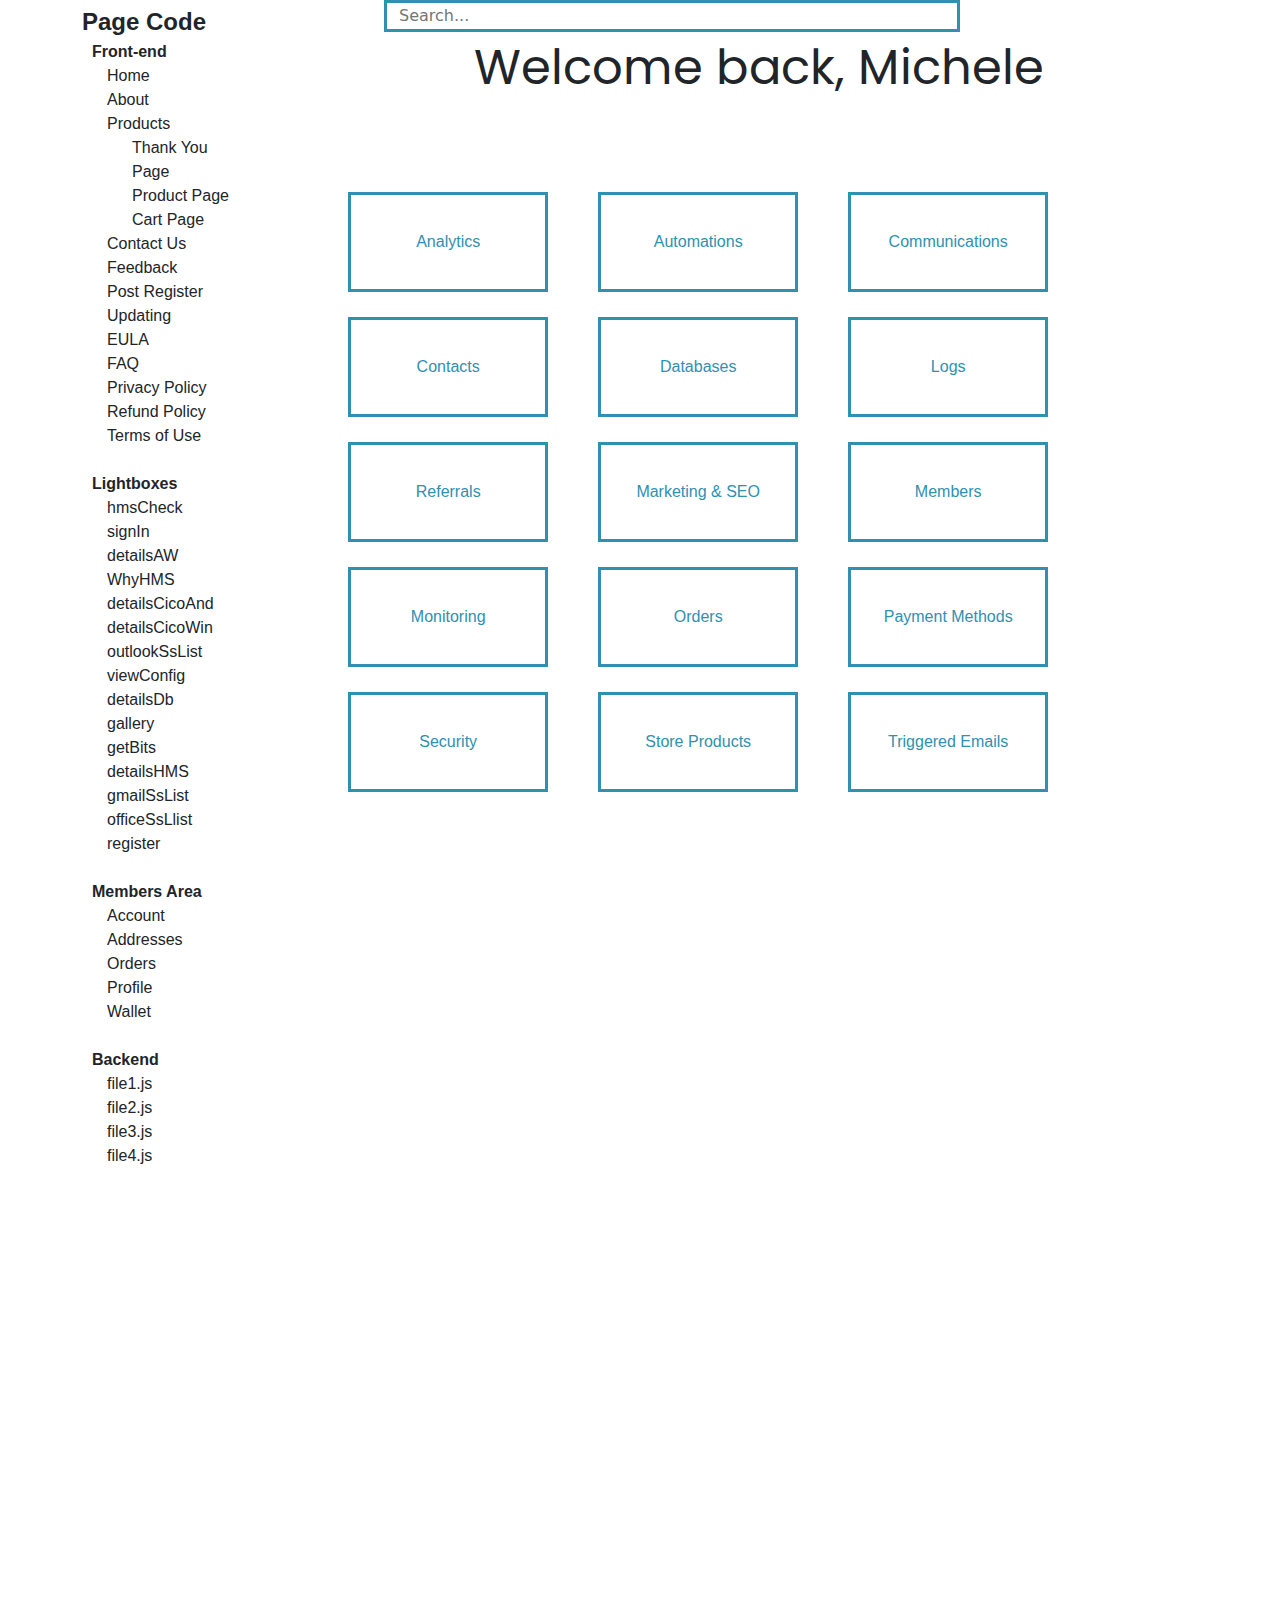
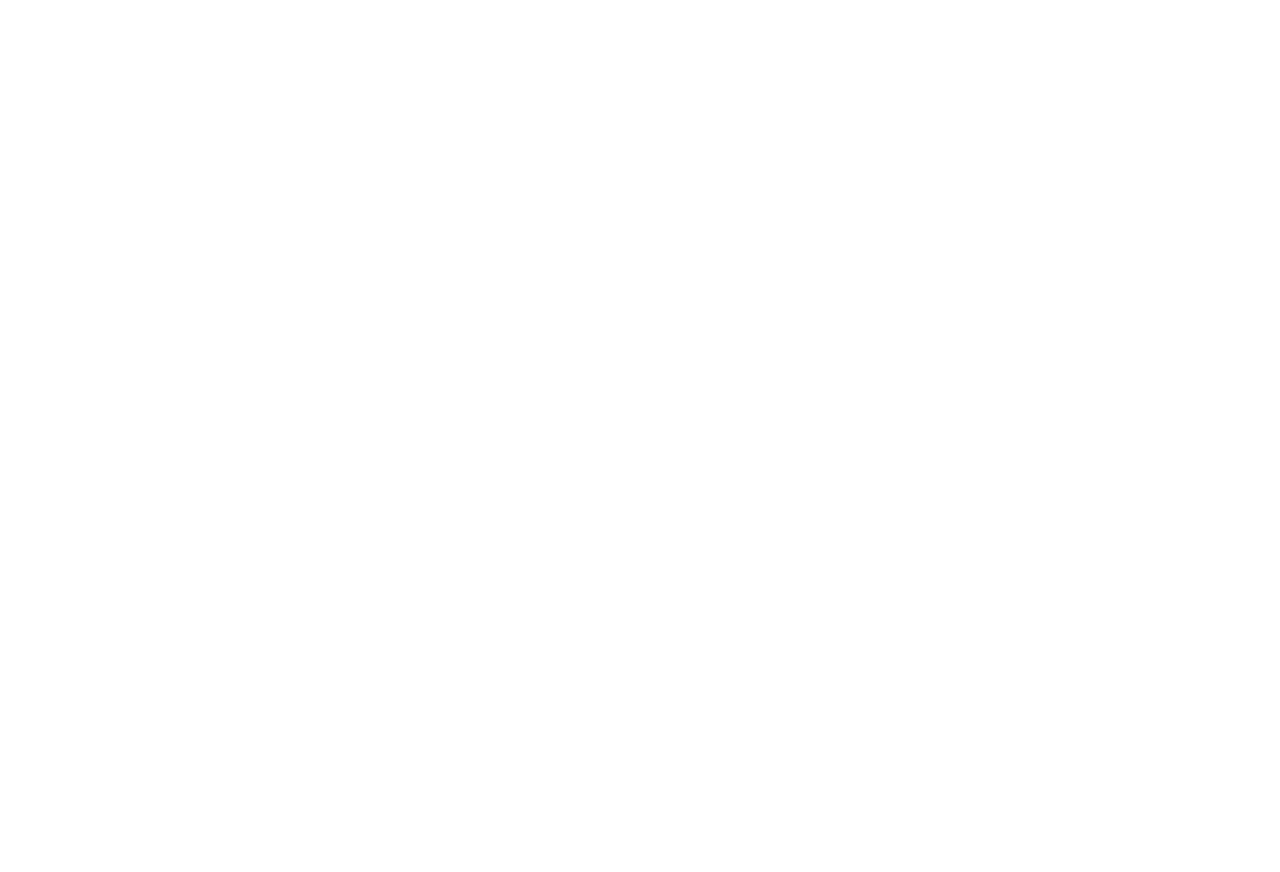
<file: index.html>
<!DOCTYPE html>
<html lang="en">

<head>
    <meta charset="UTF-8">
    <meta name="viewport" content="width=device-width, initial-scale=1">
    <title>Bootstrap Website</title>
    <link rel="preconnect" href="https://fonts.googleapis.com">
    <link rel="preconnect" href="https://fonts.gstatic.com" crossorigin>
    <link href="https://fonts.googleapis.com/css2?family=Poppins:wght@300&display=swap" rel="stylesheet">
    <link rel="stylesheet" href="style.css">
    <link rel="stylesheet" href="https://srv487-files.hstgr.io/225f5bd2b734341e/files/public_html/css/ResetCss.css">
    <link href="https://cdn.jsdelivr.net/npm/bootstrap@5.0.2/dist/css/bootstrap.min.css" rel="stylesheet">
    <script src="https://cdn.jsdelivr.net/npm/bootstrap@5.0.2/dist/js/bootstrap.bundle.min.js"></script>
</head>

<body>
    <div class="searchPerimeter">
        <input class="search" type="text" placeholder="Search...">
        <!-- <button class="btn btn-outline-success" type="submit">Search</button> -->
    </div>

    <p class="greeting">Welcome back, Michele</p>

    <div class="container mainContainer"><span style="font-size: 1.5em; font-weight: 600; width: 12vw;">Page Code</span>
        <section id="section1">
            <div class="linkHdr">Front-end</div>
            <div class="mr25">Home</div>
            <div class="mr25">About</div>
            <div class="mr25">Products
                <div class="mr25">Thank You Page</div>
                <div class="mr25">Product Page</div>
                <div class="mr25">Cart Page</div>
            </div>
            <div class="mr25">Contact Us</div>
            <div class="mr25">Feedback</div>
            <div class="mr25">Post Register</div>
            <div class="mr25">Updating</div>
            <div class="mr25">EULA</div>
            <div class="mr25">FAQ</div>
            <div class="mr25">Privacy Policy</div>
            <div class="mr25">Refund Policy</div>
            <div class="mr25">Terms of Use</div>
            <br>

            <div class="linkHdr">Lightboxes</div>
            <div class="mr25">hmsCheck</div>
            <div class="mr25">signIn</div>
            <div class="mr25">detailsAW</div>
            <div class="mr25">WhyHMS</div>
            <div class="mr25">detailsCicoAnd</div>
            <div class="mr25">detailsCicoWin</div>
            <div class="mr25">outlookSsList</div>
            <div class="mr25">viewConfig</div>
            <div class="mr25">detailsDb</div>
            <div class="mr25">gallery</div>
            <div class="mr25">getBits</div>
            <div class="mr25">detailsHMS</div>
            <div class="mr25">gmailSsList</div>
            <div class="mr25">officeSsLlist</div>
            <div class="mr25">register</div>
            <br>

            <div class="linkHdr">Members Area</div>
            <div class="mr25">Account</div>
            <div class="mr25">Addresses</div>
            <div class="mr25">Orders</div>
            <div class="mr25">Profile</div>
            <div class="mr25">Wallet</div>
            <br>

            <div class="linkHdr">Backend</div>
            <div class="mr25">file1.js</div>
            <div class="mr25">file2.js</div>
            <div class="mr25">file3.js</div>
            <div class="mr25">file4.js</div>
            <br>
        </section>

        <div class="container-lg">
            <section id="section2">
                <div class="container2">
                    <div><button type="button" class="myStyle">Analytics</button></div>
                    <div><button type="button" class="myStyle">Automations</button></div>
                    <div><button type="button" class="myStyle">Communications</button></div>
                </div>
                <div class="container3">
                    <div><button type="button" class="myStyle">Contacts</button></div>
                    <div><button type="button" class="myStyle">Databases</button></div>
                    <div><button type="button" class="myStyle">Logs</button></div>
                </div>
                <div class="container4">
                    <div><button type="button" class="myStyle">Referrals</button></div>
                    <div><button type="button" class="myStyle">Marketing & SEO</button></div>
                    <div><button type="button" class="myStyle">Members</button></div>
                </div>
                <div class="container5">
                    <div><button type="button" class="myStyle">Monitoring</button></div>
                    <div><button type="button" class="myStyle">Orders</button></div>
                    <div><button type="button" class="myStyle">Payment Methods</button></div>
                </div>
                <div class="container6">
                    <div><button type="button" class="myStyle">Security</button></div>
                    <div><button type="button" class="myStyle">Store Products</button></div>
                    <div><button type="button" class="myStyle">Triggered Emails</button></div>
            </section>
        </div>
    </div>
    <script src="https://cdn.jsdelivr.net/npm/bootstrap@5.3.2/dist/js/bootstrap.bundle.min.js" integrity="sha384-C6RzsynM9kWDrMNeT87bh95OGNyZPhcTNXj1NW7RuBCsyN/o0jlpcV8Qyq46cDfL" crossorigin="anonymous"></script>
    <script src="https://cdn.jsdelivr.net/npm/@popperjs/core@2.11.8/dist/umd/popper.min.js" integrity="sha384-I7E8VVD/ismYTF4hNIPjVp/Zjvgyol6VFvRkX/vR+Vc4jQkC+hVqc2pM8ODewa9r" crossorigin="anonymous"></script>
    <script src="https://cdn.jsdelivr.net/npm/bootstrap@5.3.2/dist/js/bootstrap.min.js" integrity="sha384-BBtl+eGJRgqQAUMxJ7pMwbEyER4l1g+O15P+16Ep7Q9Q+zqX6gSbd85u4mG4QzX+" crossorigin="anonymous"></script>
</body>

</html>
</file>
<file: style.css>
.mainContainer {
    display: flex;
    font-family: Arial, Helvetica, sans-serif;
    display: flex;
    flex-direction: row;
    justify-content: flex-start;
    flex-wrap: wrap;
    margin-top: -100px;
    width: 100vw;
}
.cart {
    width: 50px;
    float: right;
}
.container {
    display: flex;
    flex-direction: column;
    flex-wrap: nowrap;
}
.container2 {
    display: flex;
    flex-direction: row;
    flex-wrap: nowrap;
    align-content: flex-start;
    margin: -1000px 0px 0px 75px;
}
.container3 {
    display: flex;
    flex-direction: row;
    flex-wrap: nowrap;
    align-content: flex-start;
    margin: 25px 0px 0px 75px;
}
.container4 {
    display: flex;
    flex-direction: row;
    flex-wrap: nowrap;
    align-content: flex-start;
    margin: 25px 0px 0px 75px;
}
.container5 {
    display: flex;
    flex-direction: row;
    flex-wrap: nowrap;
    align-content: flex-start;
    margin: 25px 0px 0px 75px;
}
.container6 {
    display: flex;
    flex-direction: row;
    flex-wrap: nowrap;
    align-content: flex-start;
    margin: 25px 0px 0px 75px;
}
.greeting {
    font-family: 'Poppins', sans-serif;
    font-size: 3em;
    width: 25vw;
    margin: 30px 0px 0px 37%;
    display: inline;
}
.linkHdr {
    font-weight: 600;
    font-size: 1em;
    margin-left: 10px;
}
.mr25 {
    margin-left: 25px;
}
.myStyle {
    margin-right: 50px;
    width: 200px;
    height: 100px;
    background: white;
    border: 3px solid #2F90B0;
    color: #2F90B0;
}
.searchPerimeter {
    margin-left: 30%;
    margin-right: 25%;
    border: 3px solid #2F90B0;
}
.search {
    margin-left: 10px;
    border: none;  
}
#section1 {
    width: 12vw;
}
#section2 {
    margin-left: 14vw;
    margin: 0px 0px 0px 14vw;
    width: 50vw;
    height: 100vw;  
    padding: 0px;
    display: flex;
    flex-direction: column;
}
/* USER */
#contact {
    display: flex;
    flex-direction: column;
    margin: -500px 0px 0px 35vw;
    width: 30%;
    height: 200px;
}
.myNavStyle {
    font-size: 1.5em;
    margin-top: 300px;
    position: absolute;
    left: 50%;
    transform: translatex(-50%);
}
#profile {
    display: flex;
    flex-direction: row;
    flex-wrap: wrap;
    margin-left: 250px;
    margin-top: -150px;
    border: 2px solid purple;
    width: 300px;
    height: 500px;
    border-radius: 70px;
}
#profile img {
    width: 200px;
    height: 200px;
    margin-left: auto;
    margin-right: auto;
    margin-top: 50px;
    border-radius: 50%;
    display: flex;
}
.center {
    display: flex;
    flex-flow: column wrap;
    margin: -50px auto 0px auto;
    font-size: 1.5em;
    text-align: center;
    color: purple;
}
.searchUser {
    width: 25vw;
    display: flex;
    margin-left: auto;
    margin-right: auto;
    margin-top: 175px;
    border: 3px solid #2F90B0;
}
#section1 a {
    text-decoration: none;
    color: black;
    font-size: 1.2em;
}
#section1 a:visited, #section1 a:active {
    color: black;
}
#section1User {
    width: 12vw;
    text-decoration: none;
    color: black;
    font-size: 1.2em;
}
#socialMedia {
    margin: 23px 0px 0px 35vw;
    width: 400px;
    height: 200px;
    display: flex;
    flex-flow: column wrap;
}
.social {
    width: 25px;
    margin-top: 15px;
}
.socialInput {
    margin-top: 15px;
}
.btns {
    display: flex;
    flex-flow: row nowrap;
    align-content: flex-start;
    margin-top: 200px;
    margin-left: -300px;
}
.userBtn {
    margin-right: 40px;
    width: 100px;
    height: 40px;
    background: white;
    border: 3px solid #2F90B0;
    border-radius: 5px;
    color: #2F90B0;
}
</file>
